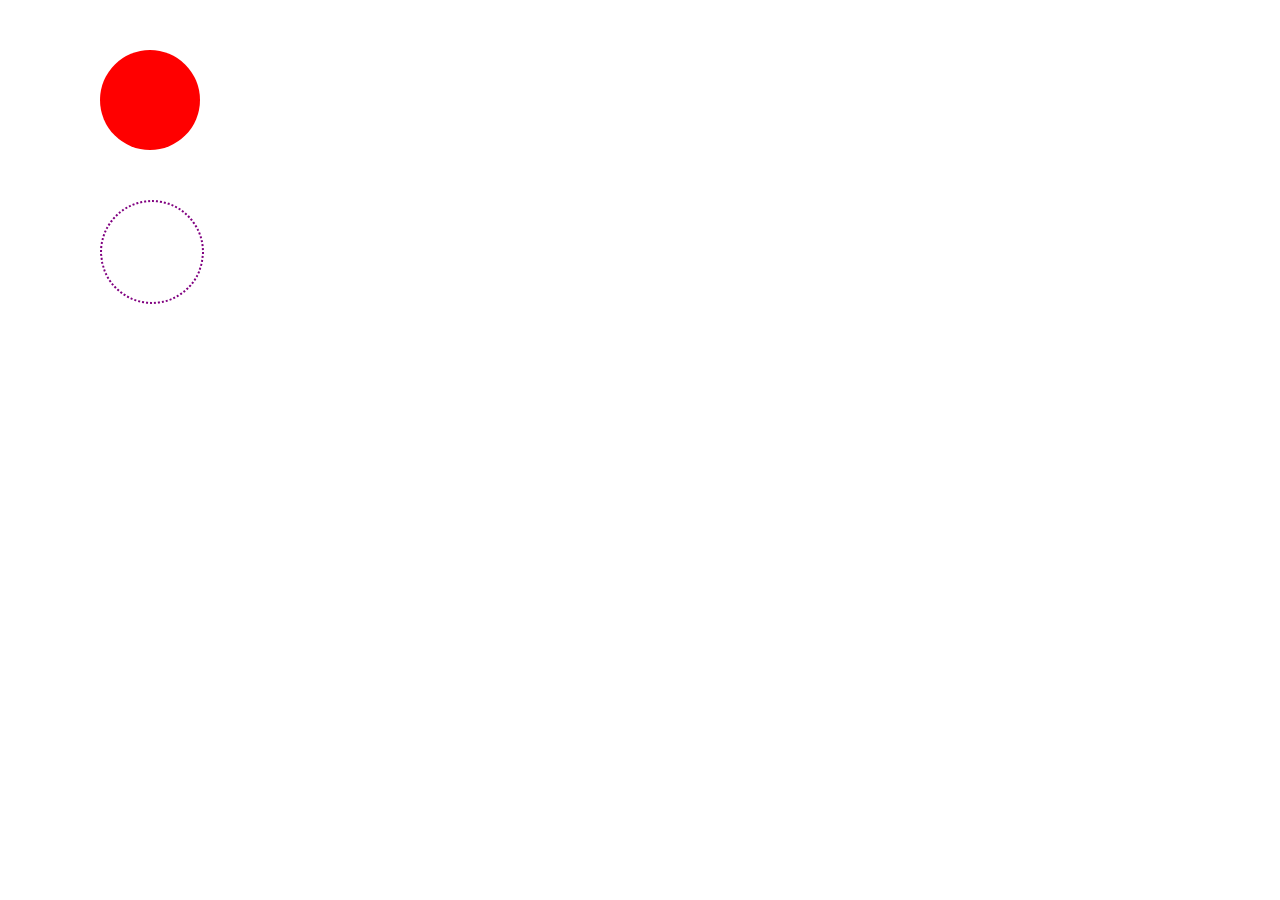
<file: 1_circulo_com_css/index.html>
<!--Como criar um círculo com CSS-->
<!DOCTYPE html>
<html lang="pt-br">
<head>
    <meta charset="UTF-8">
    <meta http-equiv="X-UA-Compatible" content="IE=edge">
    <meta name="viewport" content="width=device-width, initial-scale=1.0">
    <title>1-Circulo Com CSS</title>
    <link rel="stylesheet" href="style.css">
</head>
<body>
    <div id="circulo"></div>
    <div id="circulo2"></div>
</body>
</html>
</file>
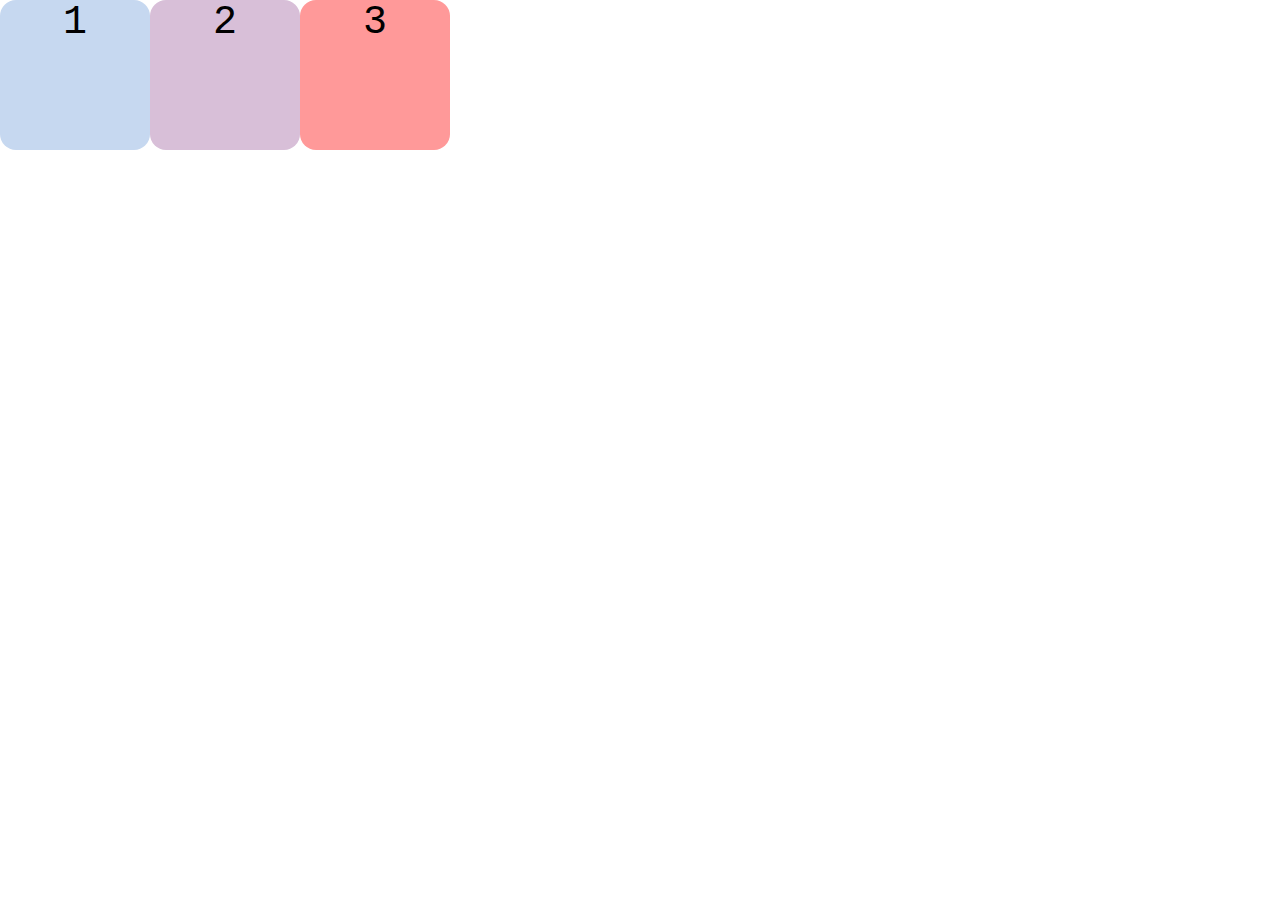
<file: FLEXBOX/indes.html>
<!--FLEXBOX CSS! Como posicionar elementos na página web --->

<!DOCTYPE html>
<html lang="pt-br">
<head>
    <meta charset="UTF-8">
    <meta http-equiv="X-UA-Compatible" content="IE=edge">
    <meta name="viewport" content="width=device-width, initial-scale=1.0">
    <title>FLEXBOX CSS</title>
    <link href="style.css" rel="stylesheet">
</head>
<body>
    <main class="container">
        <div class="bloco-1">1</div>
        <div class="bloco-2">2</div>
        <div class="bloco-3">3</div>

    </main>
    
</body>
</html>
</file>
<file: 1_circulo_com_css/style.css>
body{
margin: 50px;
}
div{
    margin: 50px;
}
#circulo{
    width: 100px;
    height: 100px;
    background-color: red;
   /* border-radius: 50px;*/
    border-radius: 50%;
}
#circulo2{
    width: 100px;
    height: 100px;
    border-radius: 50%;
    border:  2px dotted purple;
}
</file>
<file: FLEXBOX/style.css>
* {
    margin: 0;
  }
  
  .container {
    display: flex;
   
  }
 
  .bloco-1 {
    /* indiferente: */
    background-color: #c6d8f0;
    height: 150px;
    width: 150px;
    text-align: center;
    font-size: 40px;
    font-family: 'Courier New', Courier, monospace;
    border-radius: 16px;
  }
  .bloco-2 {
    /* indiferente: */
    background-color: #d8bfd8;
    height: 150px;
    width: 150px;
    text-align: center;
    font-size: 40px;
    font-family: 'Courier New', Courier, monospace;
    border-radius: 16px;
  }
  
  .bloco-3 {
    /* indiferente: */
    background-color: #ff9999;
    height: 150px;
    width: 150px;
    text-align: center;
    font-size: 40px;
    font-family: 'Courier New', Courier, monospace;
    border-radius: 16px;
  }
</file>
